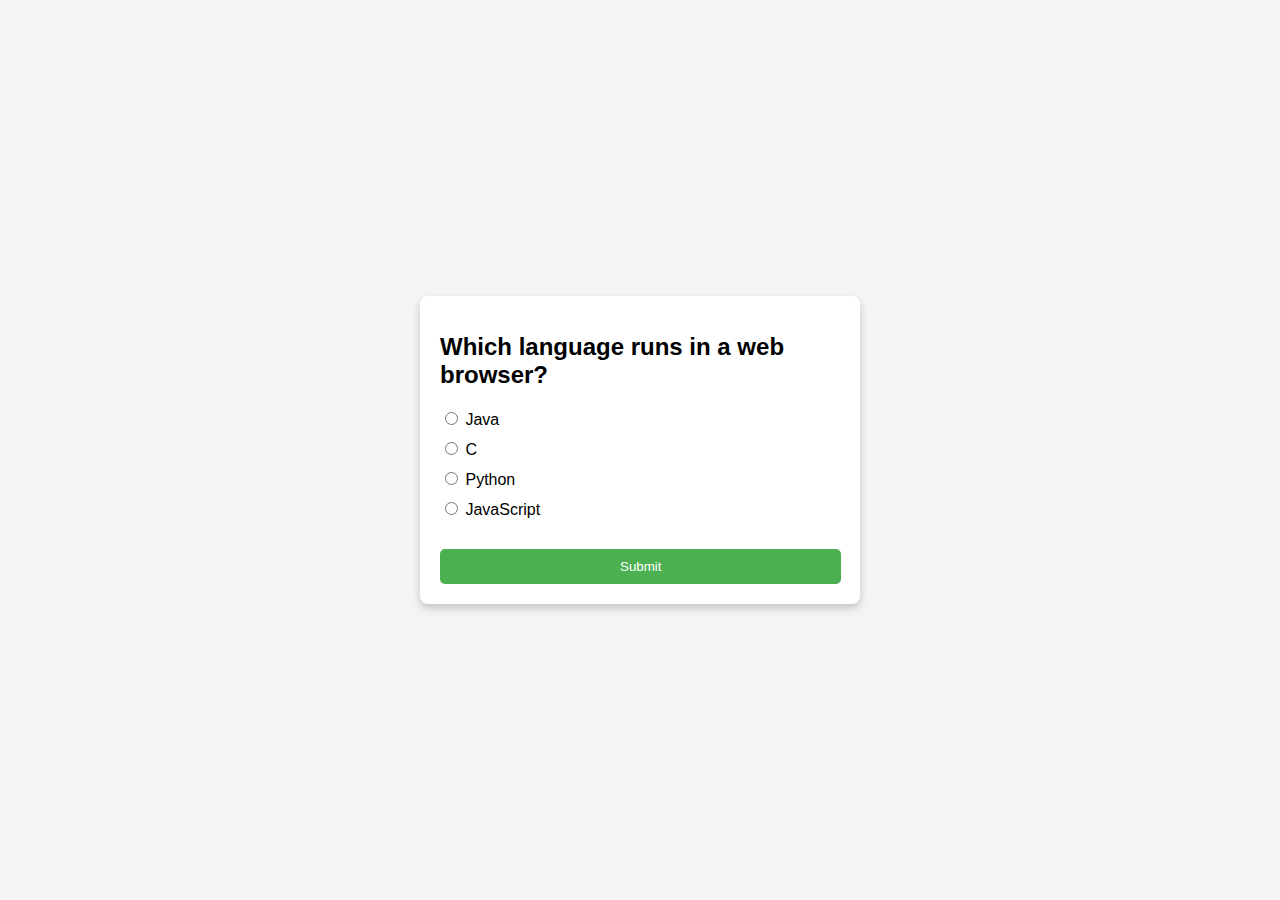
<file: 1.1-FrontEnd-QuizApp/index.html>
<!DOCTYPE html>
<html lang="en">
<head>
    <meta charset="UTF-8">
    <meta name="viewport" content="width=device-width, initial-scale=1.0">
    <title>Quiz App</title>
    <link rel="stylesheet" href="styles.css">
</head>
<body>
    <div class="container">
        <div id="quiz-container">
            <h1 id="question">Question goes here</h1>
            <form id="quiz-form">
                <div class="option">
                    <input type="radio" name="answer" id="a" value="a">
                    <label for="a" id="a_text">Option A</label>
                </div>

                <div class="option">
                    <input type="radio" name="answer" id="b" value="b">
                    <label for="b" id="b_text">Option B</label>
                </div>

                <div class="option">
                    <input type="radio" name="answer" id="c" value="c">
                    <label for="c" id="c_text">Option C</label>
                </div>

                <div class="option">
                    <input type="radio" name="answer" id="d" value="d">
                    <label for="d" id="d_text">Option D</label>
                </div>
                
                <button type="submit" id="submit-btn">Submit</button>
            </form>
        </div>
    </div>
    <script src="script.js"></script>
</body>
</html>
</file>
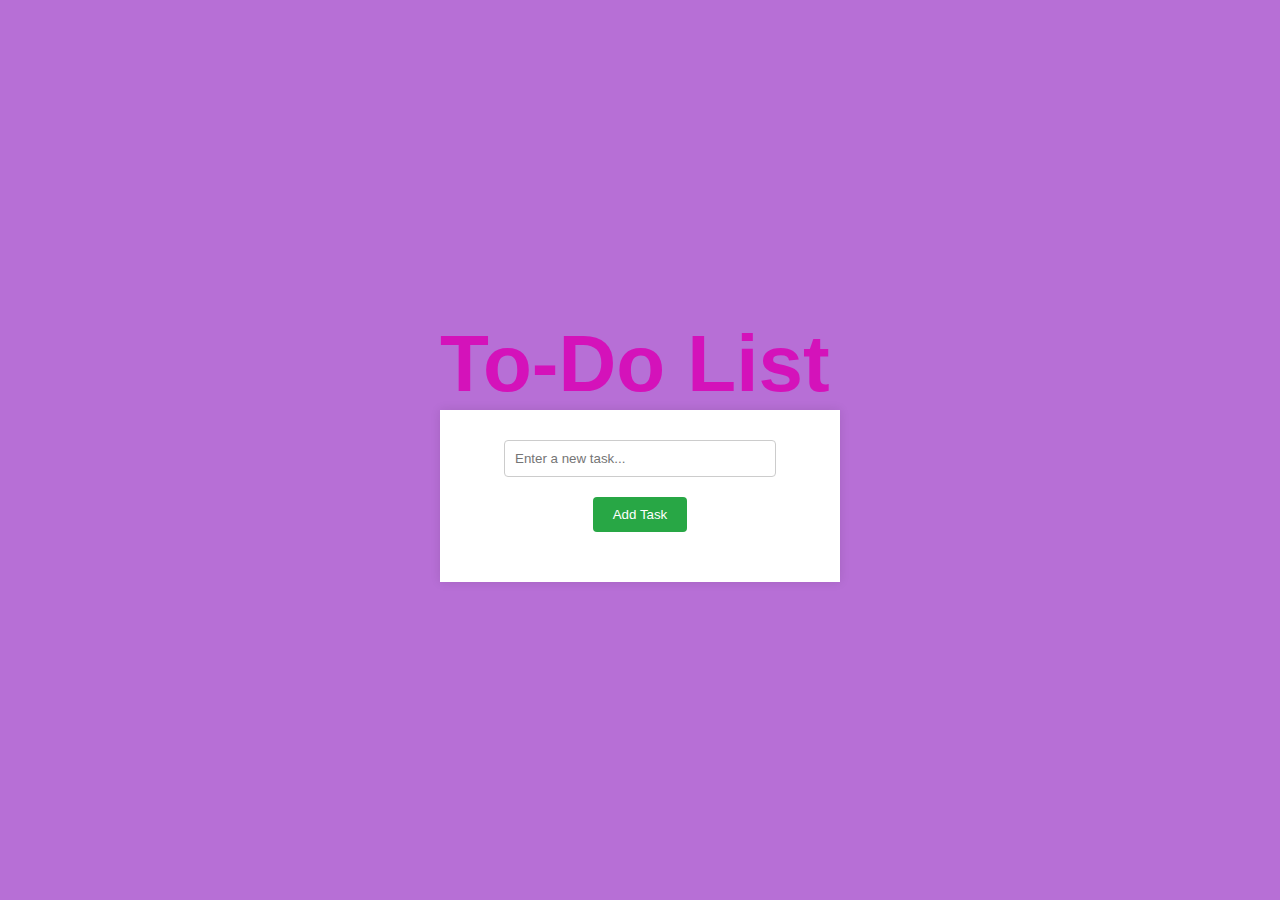
<file: 1.2-FrontEnd-To-Do-List/index.html>
<!DOCTYPE html>
<html lang="en">
<head>
    <meta charset="UTF-8">
    <meta name="viewport" content="width=device-width, initial-scale=1.0">
    <title>To-Do List</title>
    <link rel="stylesheet" href="styles.css">
</head>
<body>
  
    <div class="container">
        <div class="wordart">
            <span class="text" >To-Do List</span></div>
        <br>
        <div class="downs">
            <input type="text" id="taskInput" placeholder="Enter a new task...">
            <button id="addTaskBtn">Add Task</button>

            <ol id="taskList">
                <!-- Dynamic tasks will be added here -->
            </ol>
        </div>
    </div>

    <script src="script.js"></script>
</body>
</html>
</file>
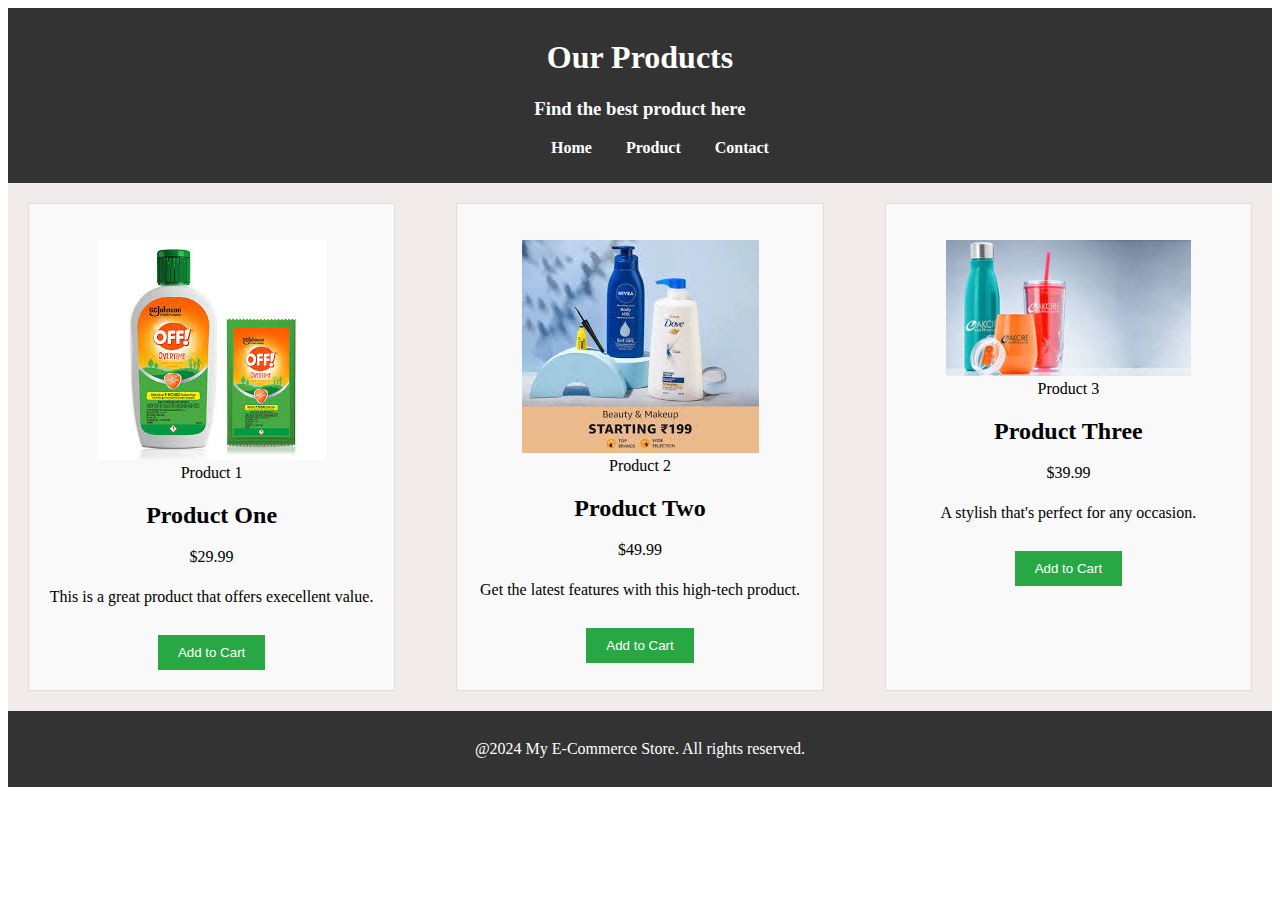
<file: 1.3-FrontEnd-Products/index.html>
<!DOCTYPE html>
<html lang="en">
<head>
    <meta charset="UTF-8">
    <meta name="viewport" content="width=device-width, initial-scale=1.0">
    <title>Document</title>
    <link rel="stylesheet" href="style.css">
</head>
<body>
    <header>
        <h1>Our Products</h1>
        <h3>Find the best product here</h3>
        <nav>
            <ul>
                <li><a href="home.html">Home</a></li>
                <li><a href="product.html">Product</a></li>
                <li><a href="contact.html">Contact</a></li>
            </ul>
        </nav>
    </header>

    <section class="product-grid">

        <article class=product>
            <figure>
                <img src="product1.jpg" alt="product1 image" >
                <figcaption>Product 1</figcaption>
            </figure>
            <h2>Product One</h2>
            <p class="Price">$29.99</p>
            <p class="Description">This is a great product that offers execellent value.</p>
            <button class="add-to-cart">Add to Cart</button>
        </article>

        <article class=product>
            <figure>
                <img src="product2.jpg" alt="product1 image" >
                <figcaption>Product 2</figcaption>
            </figure>
            <h2>Product Two</h2>
            <p class="Price">$49.99</p>
            <p class="Description">Get the latest features with this high-tech product.</p>
            <button class="add-to-cart">Add to Cart</button>
        </article>

        <article class=product>
            <figure>
                <img src="product3.jpg" alt="product1 image" >
                <figcaption>Product 3</figcaption>
            </figure>
            <h2>Product Three</h2>
            <p class="Price">$39.99</p>
            <p class="Description">A stylish that's perfect for any occasion.</p>
            <button class="add-to-cart">Add to Cart</button>
        </article>
    </section>
    
    <footer>
        <p>@2024 My E-Commerce Store. All rights reserved.</p>
    </footer>
</body>
</html>
</file>
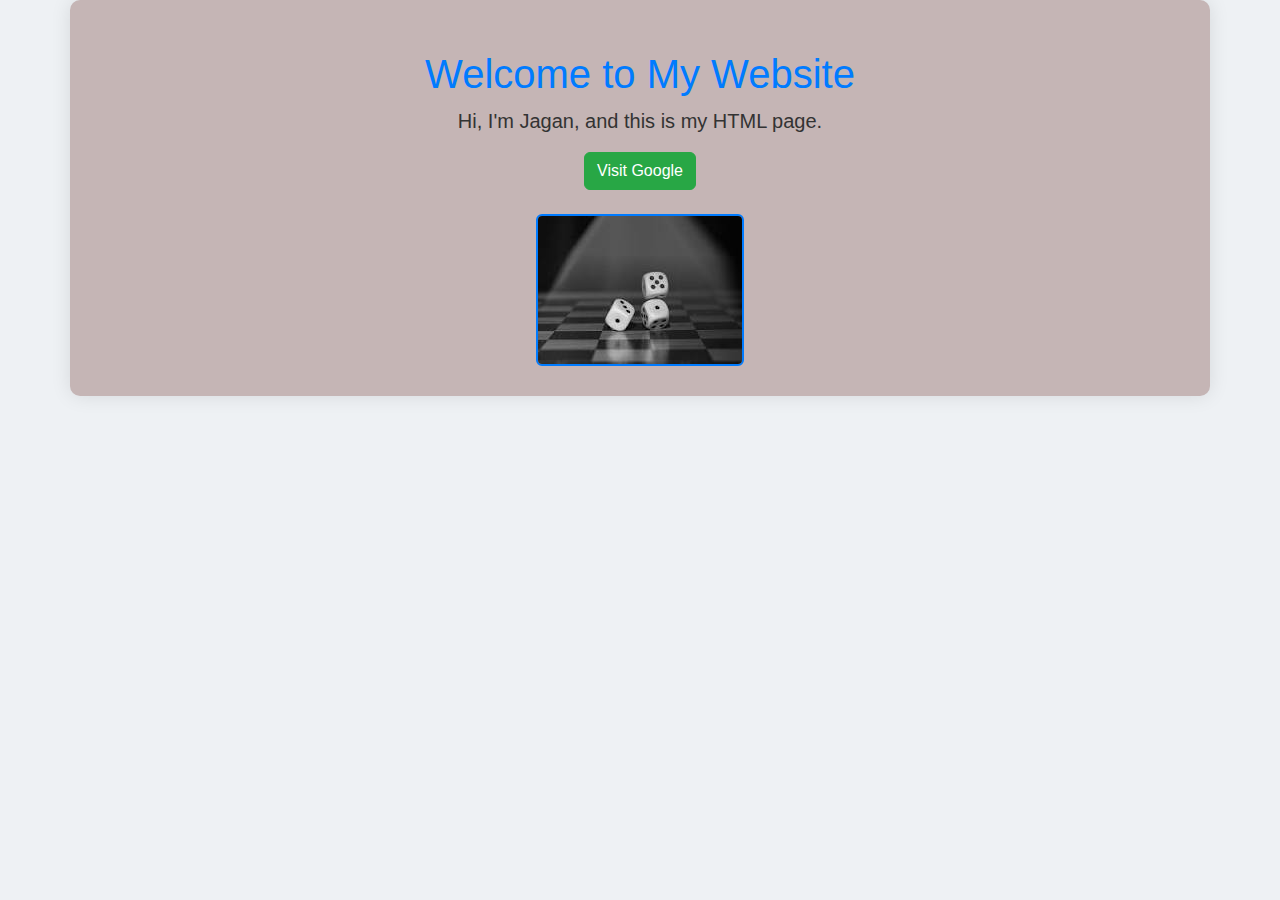
<file: 1.4-FrontEnd-Link-Web/index.html>
<!DOCTYPE html>
<html lang="en">
<head>
    <meta charset="UTF-8">
    <meta name="viewport" content="width=device-width, initial-scale=1.0">
    <title>My First HTML Page</title>
    
    <link href="https://cdn.jsdelivr.net/npm/bootstrap@5.3.0-alpha3/dist/css/bootstrap.min.css" rel="stylesheet">
   
    <style>
        body {
            background-color: #eef1f4;
            font-family: 'Arial', sans-serif;
        }
        h1 {
            color: #007bff;
            margin-top: 20px;
        }
        p {
            font-size: 1.2rem;
            color: #333;
        }
        .btn-primary {
            background-color: #28a745;
            border-color: #28a745;
        }
        .btn-primary:hover {
            background-color: #218838;
            border-color: #1e7e34;
        }
        img {
            border: 2px solid #007bff;
        }
        .container {
            background-color: rgb(197, 181, 181);
            padding: 30px;
            border-radius: 10px;
            box-shadow: 0 0 20px rgba(0, 0, 0, 0.1);
        }
    </style>
</head>
<body>
    <div class="container ">
        
        <h1 class="text-center">Welcome to My Website</h1>
        <p class="lead text-center">Hi, I'm Jagan, and this is my HTML page. </p>

        <div class="text-center">
            <a href="https://www.google.com" target="_blank" class="btn btn-primary">Visit Google</a>
        </div>

        <div class="text-center mt-4">
            <img src="image.jpg" alt="Sample Image" class="img-fluid rounded">
        </div>
    </div>

    <!-- Bootstrap JS Bundle with Popper -->
    <script src="https://cdn.jsdelivr.net/npm/bootstrap@5.3.0-alpha3/dist/js/bootstrap.bundle.min.js"></script>
</body>
</html>
</file>
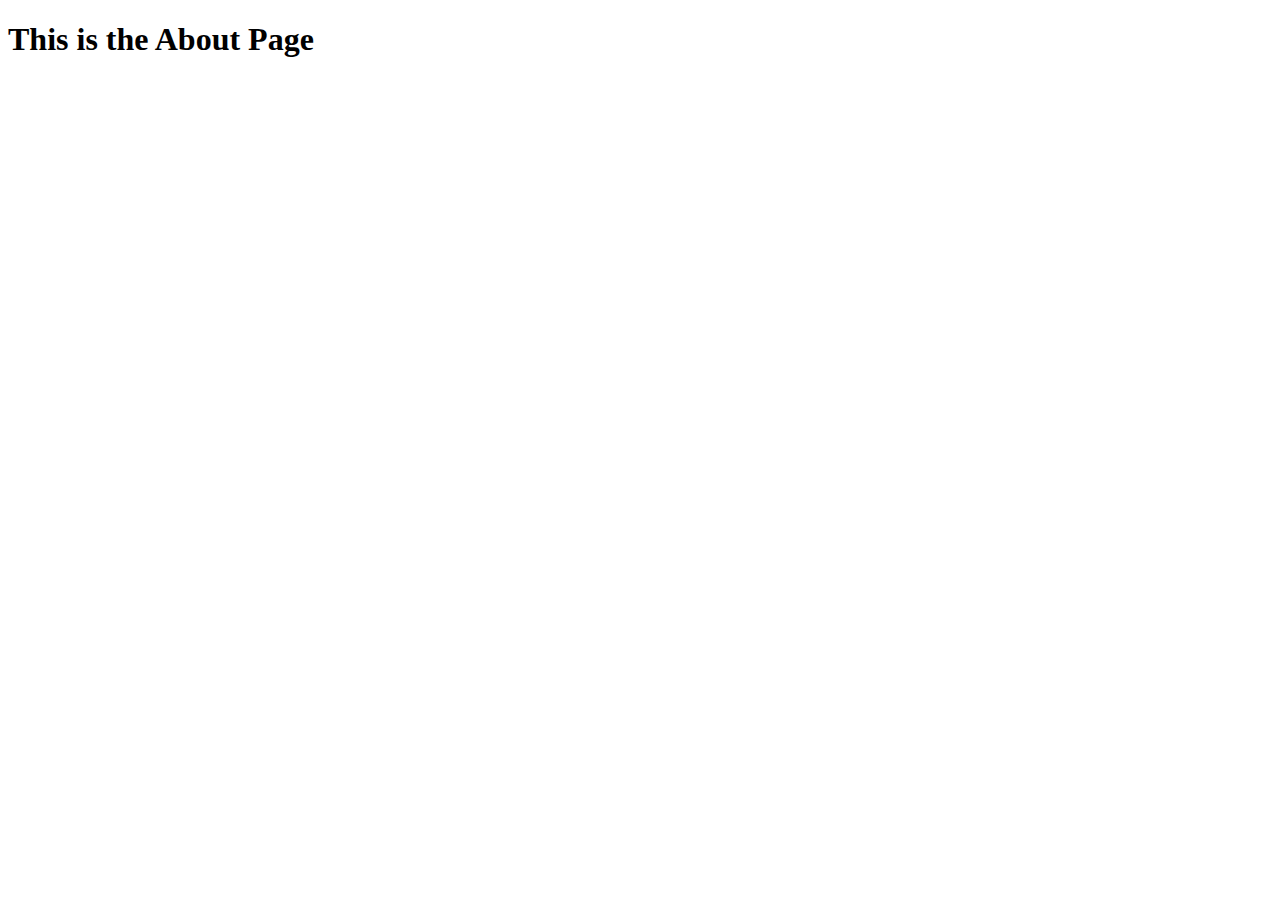
<file: 1.5-FrontEnd-Navigation/about.html>
<!DOCTYPE html>
<html lang="en">
<head>
    <meta charset="UTF-8">
    <meta name="viewport" content="width=device-width, initial-scale=1.0">
    <title>Document</title>
</head>
<body>
    <h1>This is the About Page</h1>
</body>
</html>
</file>
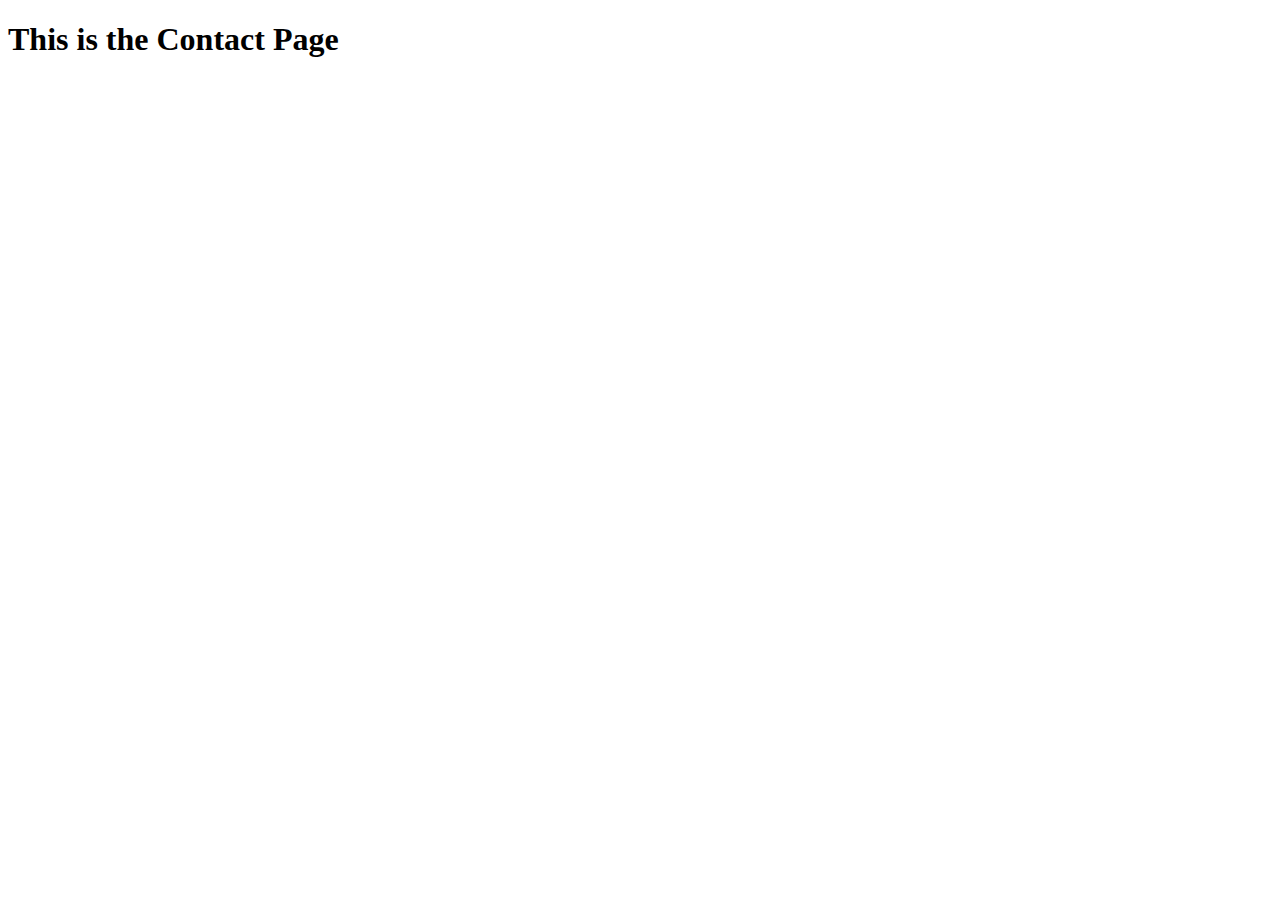
<file: 1.5-FrontEnd-Navigation/contact.html>
<!DOCTYPE html>
<html lang="en">
<head>
    <meta charset="UTF-8">
    <meta name="viewport" content="width=device-width, initial-scale=1.0">
    <title>Document</title>
</head>
<body>
    <h1>This is the Contact Page</h1>
</body>
</html>
</file>
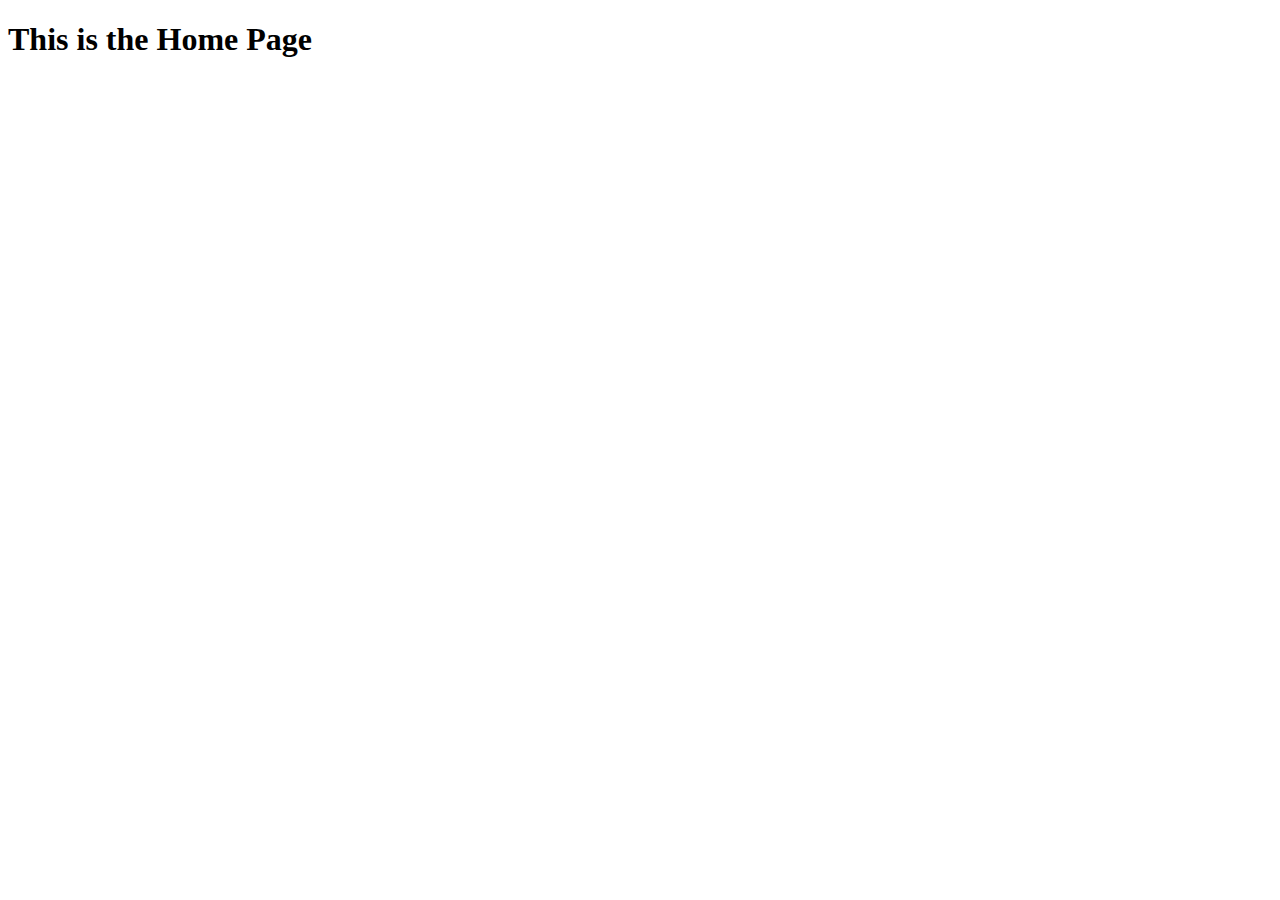
<file: 1.5-FrontEnd-Navigation/home.html>
<!DOCTYPE html>
<html lang="en">
<head>
    <meta charset="UTF-8">
    <meta name="viewport" content="width=device-width, initial-scale=1.0">
    <title>Document</title>
</head>
<body>
    <h1>This is the Home Page</h1>
</body>
</html>
</file>
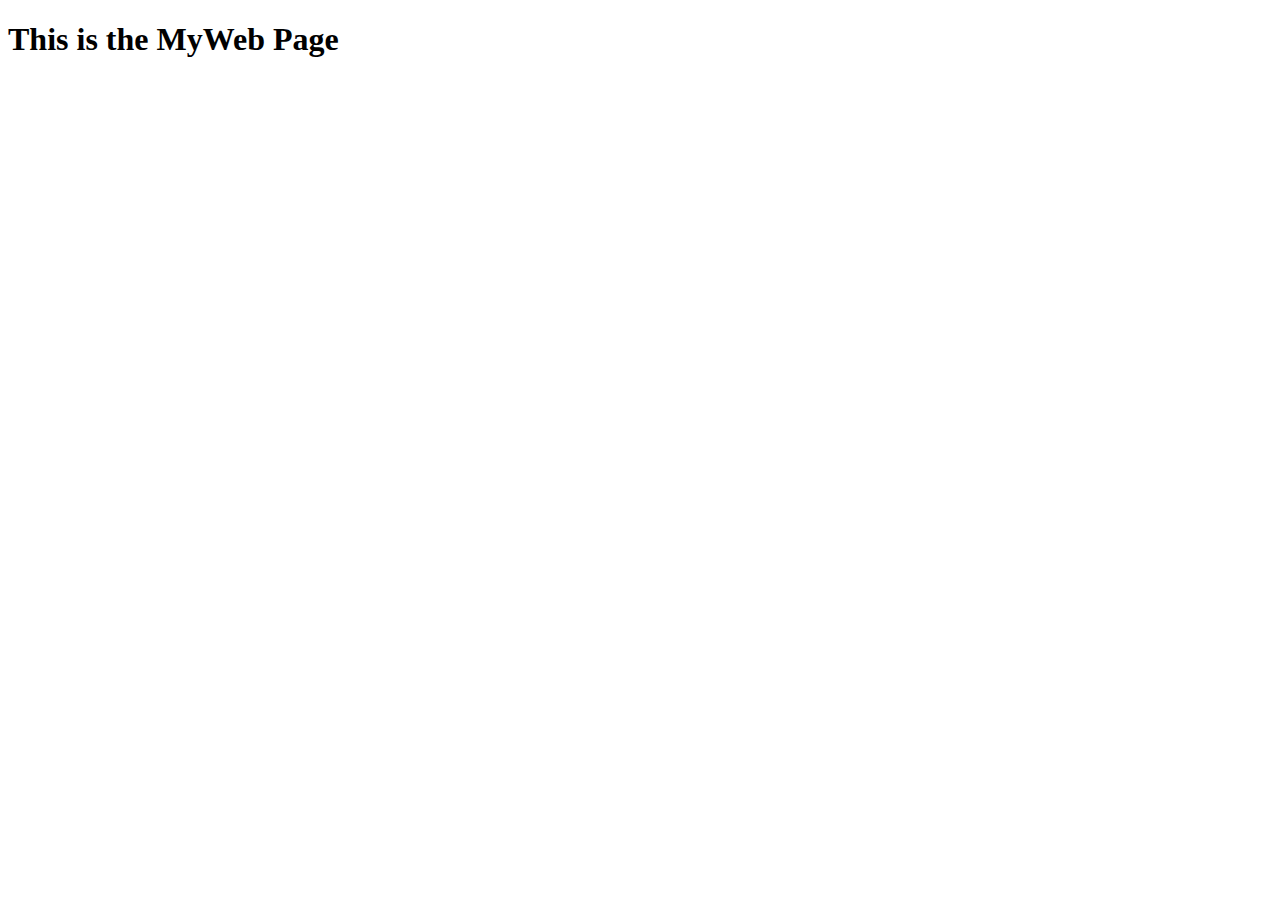
<file: 1.5-FrontEnd-Navigation/myweb.html>
<!DOCTYPE html>
<html lang="en">
<head>
    <meta charset="UTF-8">
    <meta name="viewport" content="width=device-width, initial-scale=1.0">
    <title>Document</title>
</head>
<body>
    <h1>This is the MyWeb Page</h1>
</body>
</html>
</file>
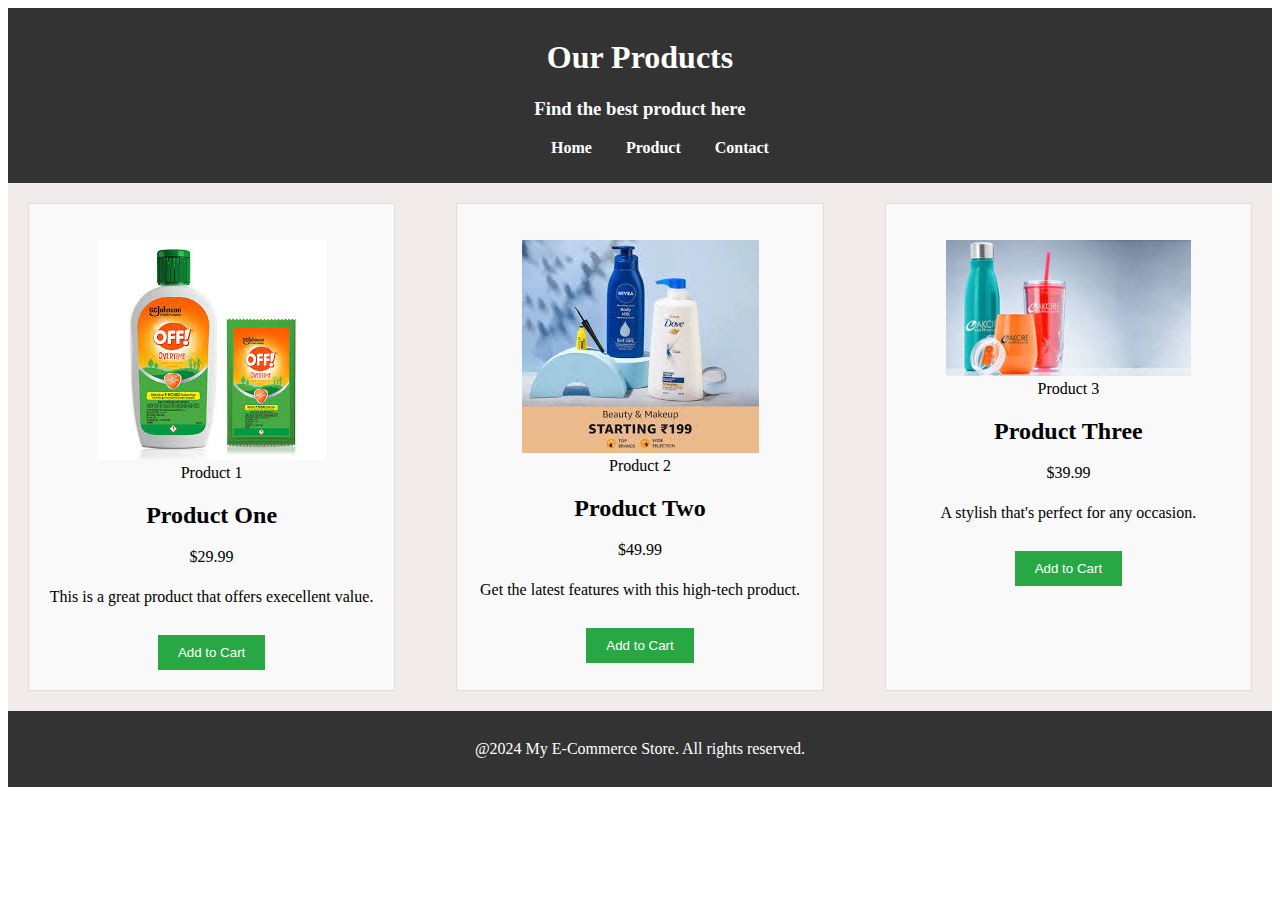
<file: 1.5-FrontEnd-Navigation/products.html>
<!DOCTYPE html>
<html lang="en">
<head>
    <meta charset="UTF-8">
    <meta name="viewport" content="width=device-width, initial-scale=1.0">
    <title>Document</title>
    <link rel="stylesheet" href="style.css">
</head>
<body>
    <header>
        <h1>Our Products</h1>
        <h3>Find the best product here</h3>
        <nav>
            <ul>
                <li><a href="home.html">Home</a></li>
                <li><a href="product.html">Product</a></li>
                <li><a href="contact.html">Contact</a></li>
            </ul>
        </nav>
    </header>

    <section class="product-grid">

        <article class=product>
            <figure>
                <img src="product1.jpg" alt="product1 image" >
                <figcaption>Product 1</figcaption>
            </figure>
            <h2>Product One</h2>
            <p class="Price">$29.99</p>
            <p class="Description">This is a great product that offers execellent value.</p>
            <button class="add-to-cart">Add to Cart</button>
        </article>

        <article class=product>
            <figure>
                <img src="product2.jpg" alt="product1 image" >
                <figcaption>Product 2</figcaption>
            </figure>
            <h2>Product Two</h2>
            <p class="Price">$49.99</p>
            <p class="Description">Get the latest features with this high-tech product.</p>
            <button class="add-to-cart">Add to Cart</button>
        </article>

        <article class=product>
            <figure>
                <img src="product3.jpg" alt="product1 image" >
                <figcaption>Product 3</figcaption>
            </figure>
            <h2>Product Three</h2>
            <p class="Price">$39.99</p>
            <p class="Description">A stylish that's perfect for any occasion.</p>
            <button class="add-to-cart">Add to Cart</button>
        </article>
    </section>
    
    <footer>
        <p>@2024 My E-Commerce Store. All rights reserved.</p>
    </footer>
</body>
</html>
</file>
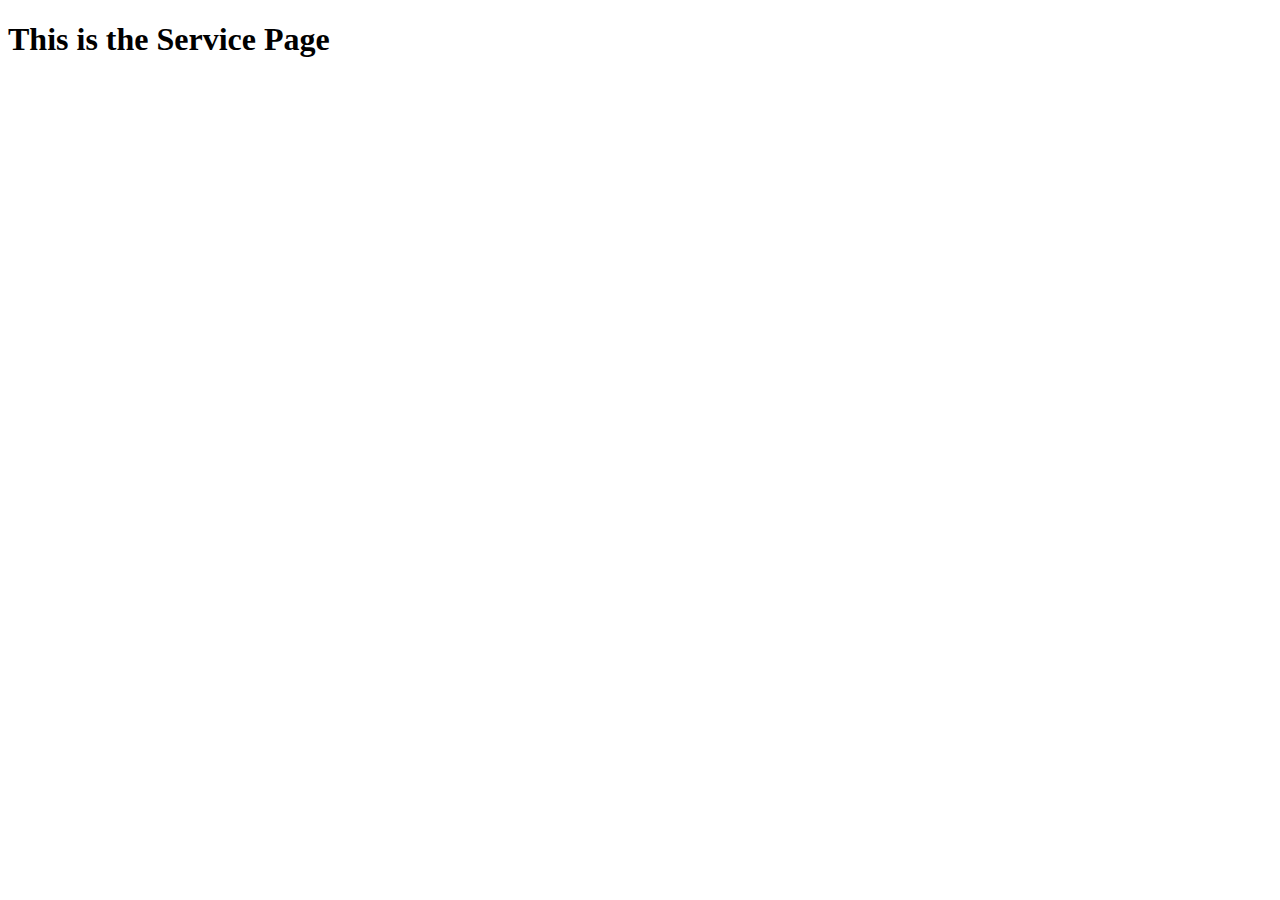
<file: 1.5-FrontEnd-Navigation/service.html>
<!DOCTYPE html>
<html lang="en">
<head>
    <meta charset="UTF-8">
    <meta name="viewport" content="width=device-width, initial-scale=1.0">
    <title>Document</title>
</head>
<body>
    <h1>This is the Service Page</h1>
</body>
</html>
</file>
<file: 1.1-FrontEnd-QuizApp/styles.css>
body {
    font-family: Arial, sans-serif;
    background-color: #f4f4f4;
    margin: 0;
    padding: 0;
    display: flex;
    justify-content: center;
    align-items: center;
    height: 100vh;
}

.container {
    background: white;
    padding: 20px;
    border-radius: 8px;
    box-shadow: 0 4px 8px rgba(0, 0, 0, 0.2);
    width: 400px;
}

h1 {
    margin-bottom: 20px;
    font-size: 1.5rem;
}

.option {
    margin-bottom: 10px;
}

button {
    margin-top: 20px;
    background-color: #4CAF50;
    color: white;
    padding: 10px 180px;
    border: none;
    border-radius: 5px;
    cursor: pointer;
}

button:hover {
    background-color: #45a049;
}
</file>
<file: 1.2-FrontEnd-To-Do-List/styles.css>
* {
    box-sizing: border-box;
    margin: 0;
    padding: 0;
    font-family: Arial, sans-serif;
}

body {
    background-color: #b76fd6;
    display: flex;
    justify-content: center;
    align-items: center;
    height: 100vh;
}

.downs {
    background-color: white;
    padding: 30px;
    border-radius: 0px;
    box-shadow: 0px 0px 10px rgba(0, 0, 0, 0.1);
    width: 400px;
    text-align: center;
}
.ups{
    background-color: rgb(237, 230, 233);
    padding: 30px;
    border-radius: 0px;
    box-shadow: px 0px 10px rgba(8, 241, 8, 0.1);
    width: 400px;
    text-align: center;
}
.wordart {
    
    font-size: 5em;
    font-weight: bold;
    position: relative;
    display: inline-block;
    color: rgb(212, 18, 186);
    -webkit-font-smoothing: antialiased;
    -moz-osx-font-smoothing: grayscale;
  }


input[type="text"] {
    width: 80%;
    padding: 10px;
    margin-bottom: 20px;
    border: 1px solid #ccc;
    border-radius: 4px;
}

button {
    padding: 10px 20px;
    border: none;
    background-color: #28a745;
    color: white;
    cursor: pointer;
    border-radius: 4px;
    margin-bottom: 20px;
}

button:hover {
    background-color: #218838;
}

ol {
    list-style-type: decimal;
    padding-left: 20px;
}

li {
    background-color: #e9e9e9;
    padding: 5px;
    margin-bottom: 10px;
    border-radius: 4px;
    display: flex;
    justify-content: space-between;
    align-items: center;
}

li .removeBtn {
    background-color: #dc3545;
    color: white;
    border: none;
    padding: 5px 10px;
    cursor: pointer;
    border-radius: 4px;
}

li .removeBtn:hover {
    background-color: #c82333;
}
</file>
<file: 1.3-FrontEnd-Products/style.css>
.product-grid {
    display: flex;
    justify-content: space-between;
    gap: 20px; /* Adds spacing between the products */
}

.product {
    background-color: #f9f9f9;
    padding: 20px;
    border: 1px solid #ddd;
    width: 30%; /* Ensures that each product takes up 30% of the width */
    box-sizing: border-box; /* Ensures padding and border are included in the width */
    text-align: center;
}

.product img {
    max-width: 100%;
    height: 100;
}

/* Header Styling */
header {
    background-color: #333;
    color: white;
    padding: 10px 0;
    text-align: center;
}

nav ul {
    list-style-type: none;
}

nav ul li {
    display: inline;
    margin: 0 15px;
}

nav ul li a {
    color: white;
    text-decoration: none;
    font-weight: bold;
}

nav ul li a:active, nav ul li a:hover {
    color: #FFD600
}

/* Section Styling */
section {
    padding:20px;
    background-color: #f1ebeb;
    text-align: center;
    min-height: 300px;
}

h2 {
    margin-bottom: 15px;
}

p {
    line-height: 1.5em;
}


/* Footer Styling */
footer {
    background-color: #333;
    color: white;
    text-align: center;
    padding:10px 0;
    position:relative;
}

.add-to-cart {
    background-color: #28a745;
    color: white;
    border: none;
    padding: 10px 20px;
    cursor: pointer;
    margin-top: 10px;
}

.add-to-cart:hover {
    background-color: #050505;
}
</file>
<file: 1.5-FrontEnd-Navigation/style.css>
.product-grid {
    display: flex;
    justify-content: space-between;
    gap: 20px; /* Adds spacing between the products */
}

.product {
    background-color: #f9f9f9;
    padding: 20px;
    border: 1px solid #ddd;
    width: 30%; /* Ensures that each product takes up 30% of the width */
    box-sizing: border-box; /* Ensures padding and border are included in the width */
    text-align: center;
}

.product img {
    max-width: 100%;
    height: 100;
}

/* Header Styling */
header {
    background-color: #333;
    color: white;
    padding: 10px 0;
    text-align: center;
}

nav ul {
    list-style-type: none;
}

nav ul li {
    display: inline;
    margin: 0 15px;
}

nav ul li a {
    color: white;
    text-decoration: none;
    font-weight: bold;
}

nav ul li a:active, nav ul li a:hover {
    color: #FFD600
}

/* Section Styling */
section {
    padding:20px;
    background-color: #f1ebeb;
    text-align: center;
    min-height: 300px;
}

h2 {
    margin-bottom: 15px;
}

p {
    line-height: 1.5em;
}


/* Footer Styling */
footer {
    background-color: #333;
    color: white;
    text-align: center;
    padding:10px 0;
    position:relative;
}

.add-to-cart {
    background-color: #28a745;
    color: white;
    border: none;
    padding: 10px 20px;
    cursor: pointer;
    margin-top: 10px;
}

.add-to-cart:hover {
    background-color: #050505;
}
</file>
